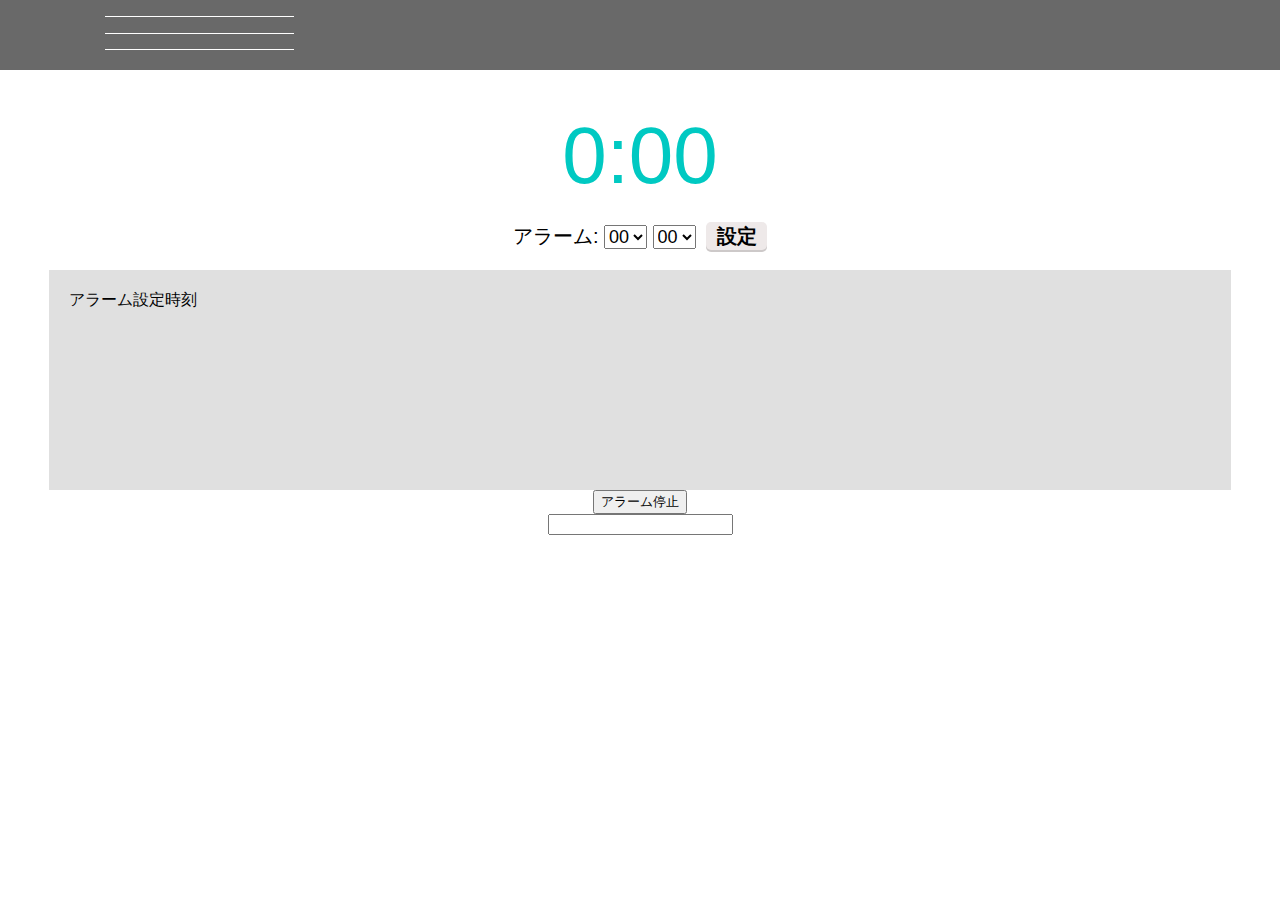
<file: www/tokei.html>
<!DOCTYPE HTML>
<html>
<head>
    <meta charset="utf-8">
    <meta name="viewport" content="width=device-width, initial-scale=1, maximum-scale=1, user-scalable=no">
    <meta http-equiv="Content-Security-Policy" content="default-src * data: gap: content: https://ssl.gstatic.com; style-src * 'unsafe-inline'; script-src * 'unsafe-inline' 'unsafe-eval'">
    <title>Monaca Education ダイレクトプレビュー</title>
    <script src="components/loader.js"></script>
    <link rel="stylesheet" href="components/loader.css">
    <link rel="stylesheet" href="css/t.css">
    <script src="js/education.js" defer></script>
    <script src="js/config.js" defer></script>
    <script src="js/tokei.js" defer></script>
    <script>
    </script>
</head>
<body style="margin:0;">

 <nav>
        <header>
    <div class="header-area">
      <div class="hamburger">
        <!-- ハンバーガーメニューの線 -->
        <span></span>
        <span></span>
        <span></span>
        <!-- /ハンバーガーメニューの線 -->
      </div>
    </div>
    <ul class="slide-menu">
      <li><a href="index.html">ホーム</a></li>
      <li><a href="tokei.html">アラーム</a></li>
      <li><a href="r.html">今日のタスク</a></li>
      <li>メニュー4</li>
    </ul>
  </header>
    </nav>
<div id="calendar" class="calendar-wrap"></div>
    <p id="RealtimeClockArea2"></p>


    <div id='timerText'>0:00</div>
    <form name="alarm_form">
        <p>アラーム: <select name ='option_hours'>
            <option value='0'>00</option>
            <option value='1'>01</option>
            <option value='2'>02</option>
            <option value='3'>03</option>
            <option value='4'>04</option>
            <option value='5'>05</option>
            <option value='6'>06</option>
            <option value='7'>07</option>
            <option value='8'>08</option>
            <option value='9'>09</option>
            <option value='10'>10</option>
            <option value='11'>11</option>
            <option value='12'>12</option>
            <option value='13'>13</option>
            <option value='14'>14</option>
            <option value='15'>15</option>
            <option value='16'>16</option>
            <option value='17'>17</option>
            <option value='18'>18</option>
            <option value='19'>19</option>
            <option value='20'>20</option>
            <option value='21'>21</option>
            <option value='22'>22</option>
            <option value='23'>23</option>
        </select>
        <select name ='option_minutes'>
            <option value='0'>00</option>
            <option value='1'>01</option>
            <option value='2'>02</option>
            <option value='3'>03</option>
            <option value='4'>04</option>
            <option value='5'>05</option>
            <option value='6'>06</option>
            <option value='7'>07</option>
            <option value='8'>08</option>
            <option value='9'>09</option>
            <option value='10'>10</option>
            <option value='11'>11</option>
            <option value='12'>12</option>
            <option value='13'>13</option>
            <option value='14'>14</option>
            <option value='15'>15</option>
            <option value='16'>16</option>
            <option value='17'>17</option>
            <option value='18'>18</option>
            <option value='19'>19</option>
            <option value='20'>20</option>
            <option value='21'>21</option>
            <option value='22'>22</option>
            <option value='23'>23</option>
            <option value='24'>24</option>
            <option value='25'>25</option>
            <option value='26'>26</option>
            <option value='27'>27</option>
            <option value='28'>28</option>
            <option value='29'>29</option>
            <option value='30'>30</option>
            <option value='31'>31</option>
            <option value='32'>32</option>
            <option value='33'>33</option>
            <option value='34'>34</option>
            <option value='35'>35</option>
            <option value='36'>36</option>
            <option value='37'>37</option>
            <option value='38'>38</option>
            <option value='39'>39</option>
            <option value='40'>40</option>
            <option value='41'>41</option>
            <option value='42'>42</option>
            <option value='43'>43</option>
            <option value='44'>44</option>
            <option value='45'>45</option>
            <option value='46'>46</option>
            <option value='47'>47</option>
            <option value='48'>48</option>
            <option value='49'>49</option>
            <option value='50'>50</option>
            <option value='51'>51</option>
            <option value='52'>52</option>
            <option value='53'>53</option>
            <option value='54'>54</option>
            <option value='55'>55</option>
            <option value='56'>56</option>
            <option value='57'>57</option>
            <option value='58'>58</option>
            <option value='59'>59</option>
        </select> <span class="btn" id="set_btn">設定</span></p></form>

        <div class="container">
            <p>アラーム設定時刻</p>
            <ul id="parent_list">
            </ul>
        </div>
        <button id="button" onclick="buttonclick()">アラーム停止</button>
        <br>
        <input type=text id="input">
</body>
</html>
</file>
<file: www/components/loader.css>
/**
 * This is an auto-generated code by Monaca JS/CSS Components.
 * Please do not edit by hand.
 */

/*** <GENERATED> ***/
</file>
<file: www/css/t.css>
/* This is a CSS file */

nav {
  width: 100%;
  height: 70px;
  background-color: dimgray;
}

.calendar-wrap {
  margin: 20px;
  max-width: 90%;
  display: grid;
  grid-template-columns: repeat(2, 1fr);
  gap: 40px;
}
@media (max-width: 767.98px) {
  .calendar-wrap {
    display: flex;
    flex-direction: column;
  }
}
.calendar {
  width: 100%;
  border-collapse: collapse;
}
.calendar th,
.calendar td {
  border: 1px solid #000;
  text-align: center;
  padding: 10px;
  font-size: 14px;
  font-weight: bold;
}
.calendar th {
  padding: 6px 10px;
}
.calendar td {}
@media (max-width: 767.98px) {
  .calendar th,
  .calendar td {
    padding: 6px;
    font-size: 12px;
  }
  .calendar th {
    padding: 3px 6px;
  }
}

.calendar .sun {
  color: #e17f7e;
  background-color: #f8e4e2;
}
.calendar .sat {
  color: #7ab6f3;
  background-color: #e7f6fd;
}
.calendar .mute {
  color: #aaa;
}
.calendar .today {
  background-color: #7d7d7d;
}
.calendar .off {
  background-color: #fadcdb;
}
.calendar .sat {
  background-color: #e7f6fd;
}
a{
    color: #00ff9d;
    text-decoration: none
}

//メニューcss
body{
    margin: 0;
  overflow-x: hidden;
}
.header-area{
  display: flex;
  justify-content: space-between;
  height: 65px;
  padding: 0 10px;
  align-items: center;
}
.hamburger{
  width: 15%;
  height: 50%;
  position: relative;
}
.hamburger span{
  position: absolute;
  width: 100%;
  height: 1px;
  background-color: rgb(255, 255, 255);
  transition: .5s;
}
.hamburger span:first-of-type{/* ハンバーガーメニューの1番目の線 */
  top: 0;
}
.hamburger span:nth-of-type(2){/* ハンバーガーメニューの2番目の線 */
  top: 50%;
}
.hamburger span:last-of-type{/* ハンバーガーメニューの3番目の線 */
  top: 100%;
}
.slide-menu{
  background-color: rgba(0, 0, 0, .8);
  margin:0;padding:0;
  position: fixed;
  height: 100%;
  width: 40%;
  left: 0;
  transform: translateX(-100%);
  transition: .5s;
  padding-left: 0px;
}
.slide-menu li{
  color: #fff;
  line-height: 300%;
  list-style: none;
  text-align: center;
}
.hamburger.active span:first-of-type{/* ハンバーガーメニューの1番目の線 */
  top: 50%;
  transform: rotate(45deg);
}
.hamburger.active span:nth-of-type(2){/* ハンバーガーメニューの2番目の線 */
  opacity: 0;/* 透明にする */
}
.hamburger.active span:last-of-type{/* ハンバーガーメニューの3番目の線 */
  top: 50%;
  transform: rotate(-45deg);
}
.slide-menu.active{
  transform: translateX(0);
}
/* This is a CSS file */


body {
            font-family: Arial, 'メイリオ', sans-serif;
            text-align:  center;
        }
        #timerText {
            color: #00c9c2;
            font-size: 80px;
            margin: 0px auto;
            text-shadow: 0 1px 0 rgba(255, 255, 255, 0.5);
        }

        p {
            font-size: 20px;
        }

        select {
            font-size: 18px;
            padding: 0px;
        }

        .btn{
            margin-left: 5px;
            display: inline-block;
            font-weight: bold;
            width: 60px;
            padding: 0.5px;
            border-radius: 5px;
            box-shadow: 0 2px 0 #CDC9C9;
            background: #EEE9E9;
            cursor: pointer;
        }

        .delete_btn {
            margin-left: 15px;
            font-weight: bold;
            width: 60px;
            padding: 3px;
            border-radius: 5px;
            background: #FF4500;
            box-shadow: 0 2px 0 red;
            cursor: pointer;
            color: #fff;
        }

        .container {
            text-align: left;
            padding: 15px;
            margin: 0 auto;
            background: #e0e0e0;
            width: 90%;
            height: 190px;
        }
        .container p {
            font-size: 16px;
            margin: 5px;

        }

        .container li{
            margin-bottom: 7px; 
        }
</file>
